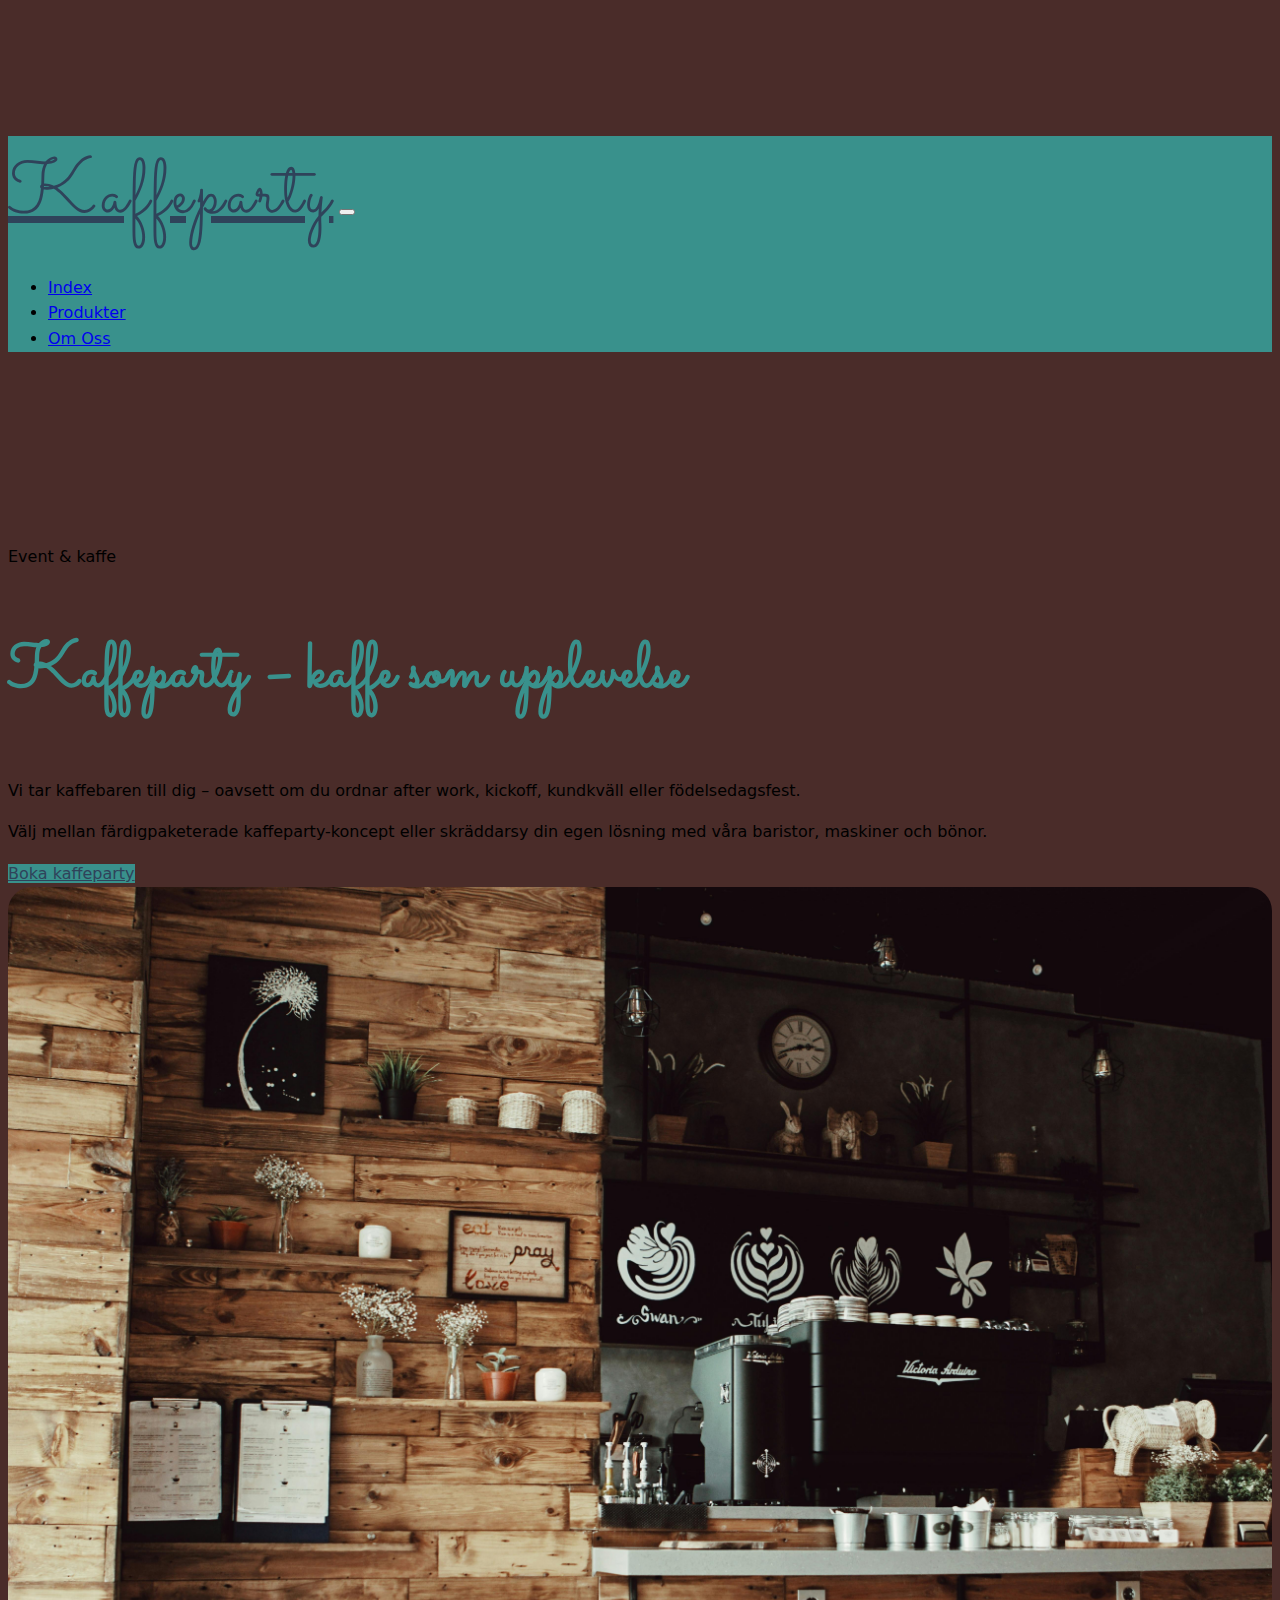
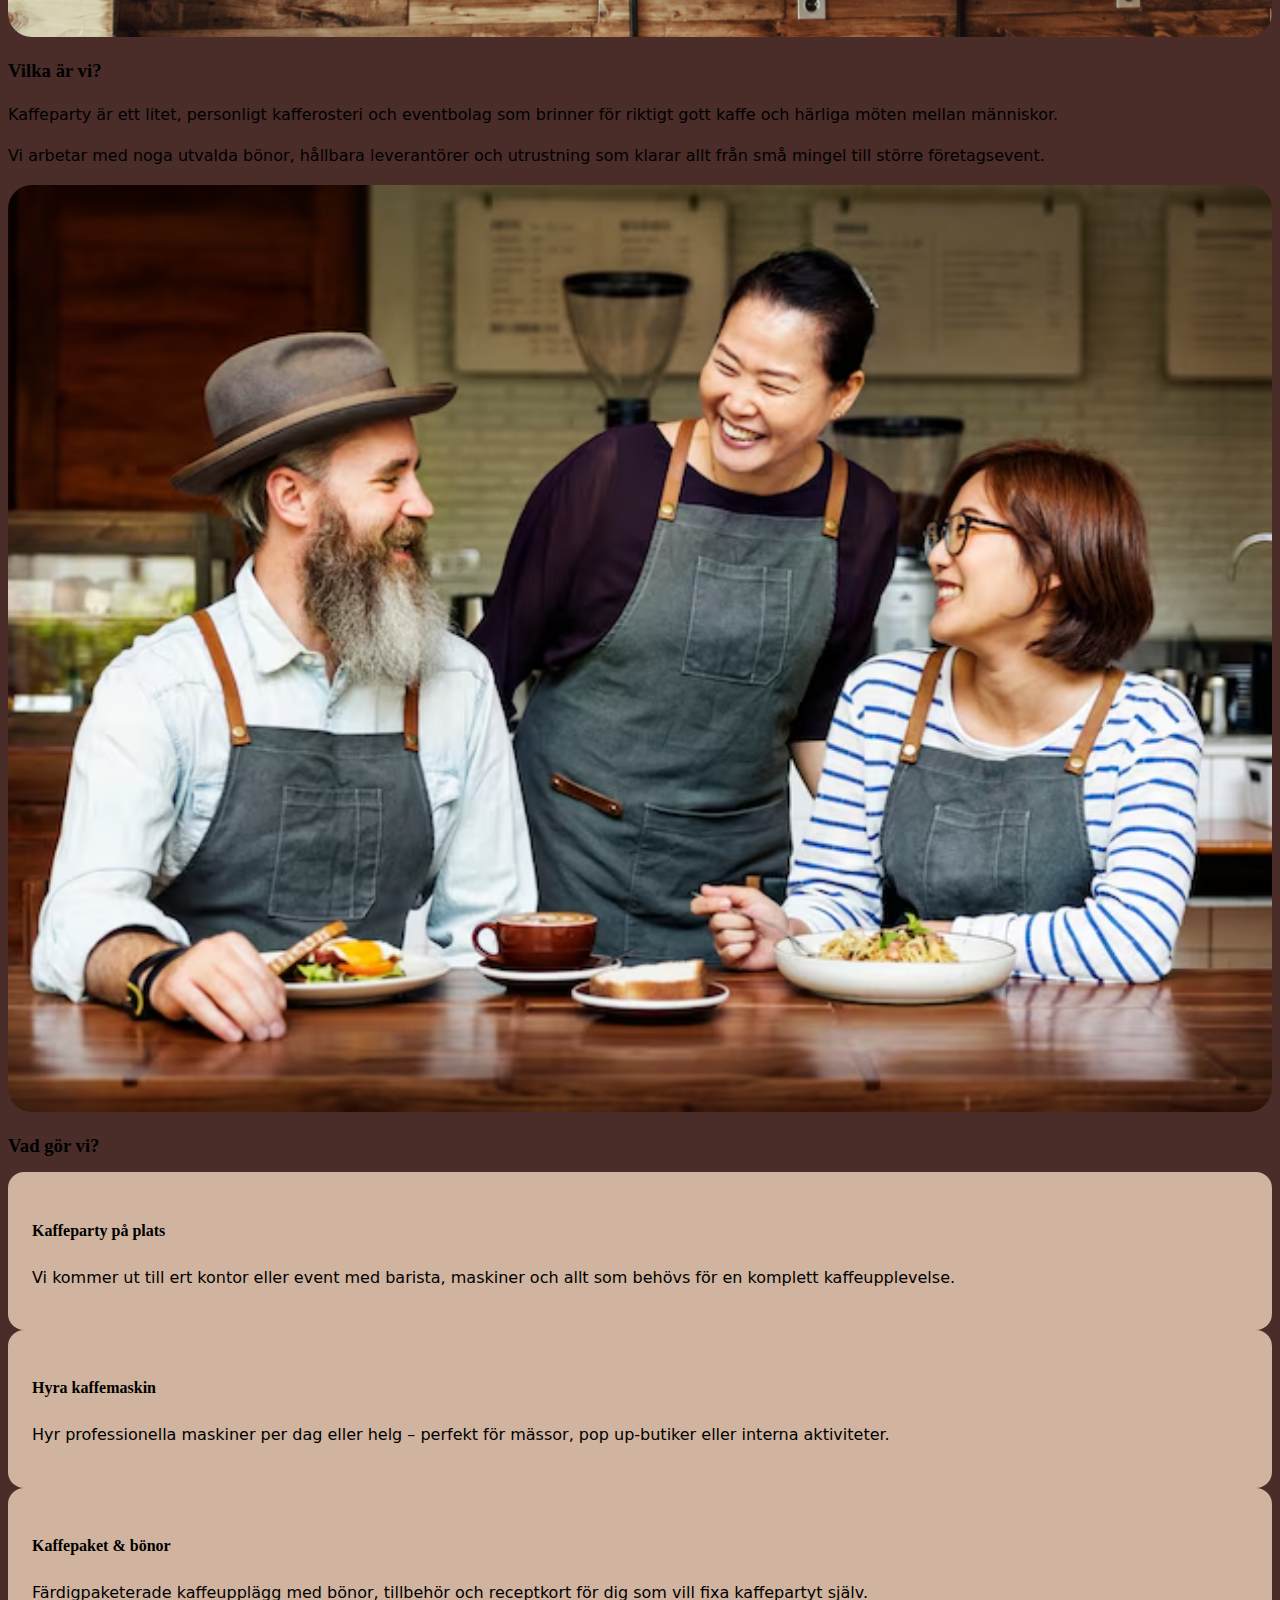
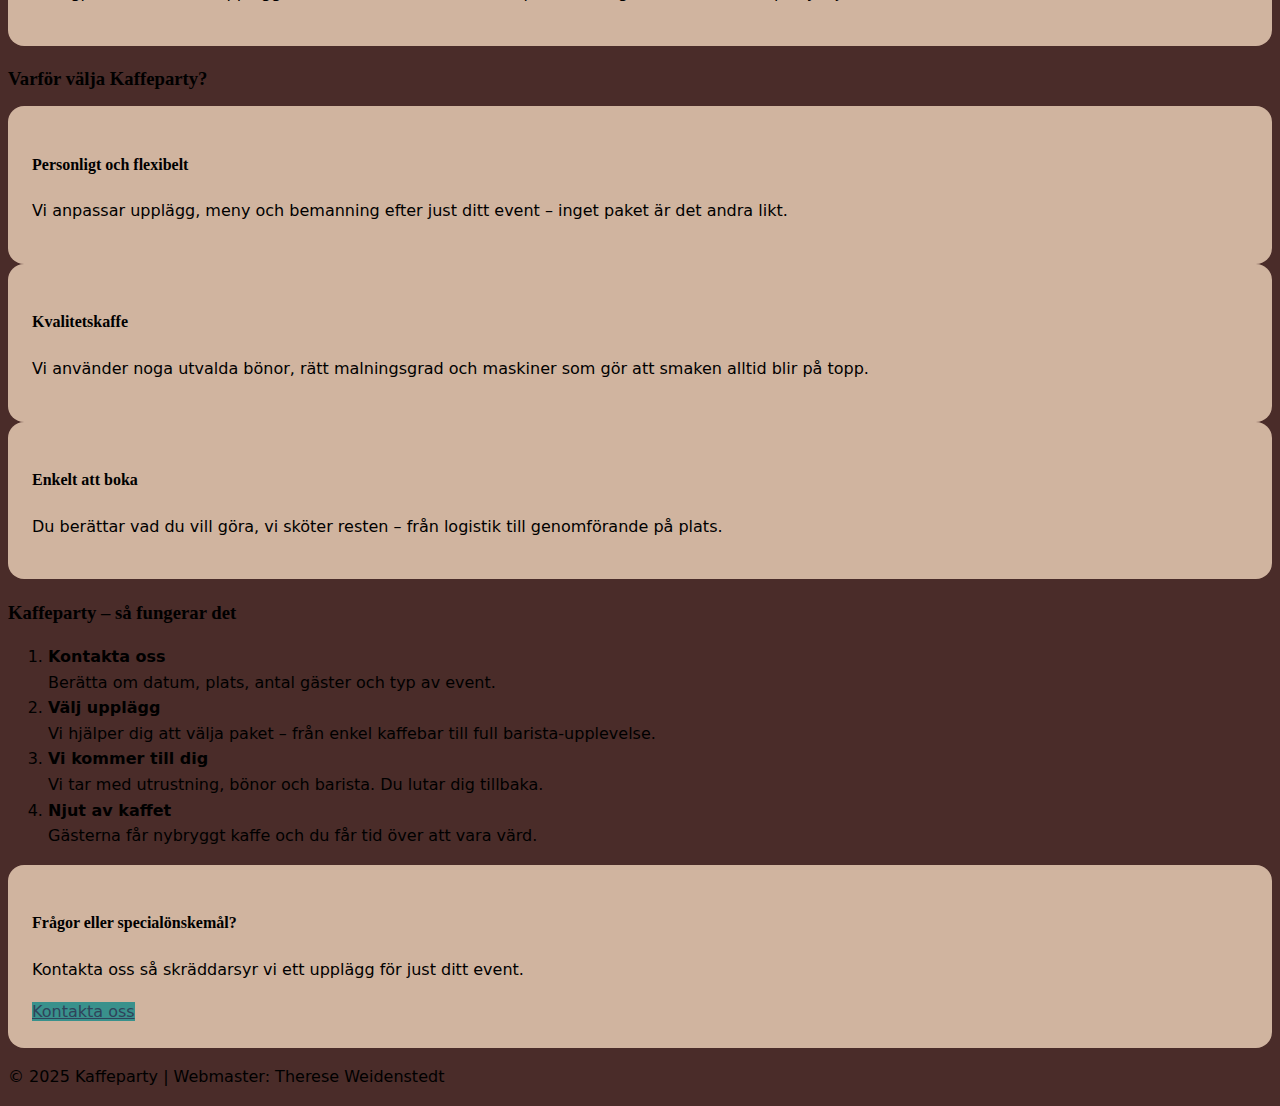
<file: index.html>
<!doctype html>
<html lang="en">
  <head>
    <meta charset="utf-8">
    <meta name="viewport" content="width=device-width, initial-scale=1">
    <title>Kaffeparty</title>
    <link href="https://cdn.jsdelivr.net/npm/bootstrap@5.3.8/dist/css/bootstrap.min.css" rel="stylesheet" integrity="sha384-sRIl4kxILFvY47J16cr9ZwB07vP4J8+LH7qKQnuqkuIAvNWLzeN8tE5YBujZqJLB" crossorigin="anonymous">
    <link rel="preconnect" href="https://fonts.googleapis.com">
<link rel="preconnect" href="https://fonts.gstatic.com" crossorigin>
<link href="https://fonts.googleapis.com/css2?family=Sacramento&family=Space+Grotesk:wght@300..700&family=Sue+Ellen+Francisco&display=swap" rel="stylesheet">
    <link rel="stylesheet" href="./assets/css/styles.css">  
</head>

  <body class="bg-brown-dark">

    <!-- NAVBAR -->
    <nav class="navbar navbar-expand-lg navbar-dark bg-turquoise mb-4 fixed-top">
        <div class="container">
            <a class="navbar-brand logo-text" href="index.html">Kaffeparty</a>
            <button class="navbar-toggler" type="button" data-bs-toggle="collapse" data-bs-target="#navbarNav">
                <span class="navbar-toggler-icon"></span>
            </button>

            <div class="collapse navbar-collapse" id="navbarNav">
                <ul class="navbar-nav ms-auto text-white">
                    <li class="nav-item">
                        <a class="nav-link active  border-bottom border-2 hover" aria-current="page"  href="index.html">Index</a>

                    </li>
                    <li class="nav-item ">
                        <a class="nav-link hover" href="produkter.html">Produkter</a>
                    </li>
                    <li class="nav-item ">
                        <a class="nav-link hover" href="kontakt.html">Om Oss</a>
                    </li>
                </ul>
            </div>
        </div>
    </nav>

 
     
<main class="container bg-white mt-5 py-5 px-4">

  <!-- HERO / INTRO -->
  <section class="row align-items-center gy-4 mb-5">
    <div class="col-md-6">
      <p class="text-uppercase small text-muted mb-1">Event & kaffe</p>
      <h2 class="mb-3">Kaffeparty – kaffe som upplevelse</h2>
      <p class="lead mb-3">
        Vi tar kaffebaren till dig – oavsett om du ordnar after work, kickoff,
        kundkväll eller födelsedagsfest.
      </p>
      <p class="mb-4">
        Välj mellan färdigpaketerade kaffeparty-koncept eller skräddarsy din egen lösning
        med våra baristor, maskiner och bönor.
      </p>
      <a href="kontakt.html" class="btn btn-turquoise px-4">
        Boka kaffeparty
      </a>
    </div>

    <div class="col-md-6">
      <div class="hero-image-wrapper">
        <img src="./assets/images/coffeebar.jpg"
             class="img-fluid hero-image"
             alt="Kaffebar på plats">
      </div>
    </div>
  </section>

  <!-- VILKA ÄR VI -->
  <section class="mb-5" id="vilka-ar-vi">
    <div class="row gy-4 align-items-center">
      <div class="col-md-6">
        <h3 class="section-heading">Vilka är vi?</h3>
        <p>
          Kaffeparty är ett litet, personligt kafferosteri och eventbolag som
          brinner för riktigt gott kaffe och härliga möten mellan människor.
        </p>
        <p>
          Vi arbetar med noga utvalda bönor, hållbara leverantörer och utrustning
          som klarar allt från små mingel till större företagsevent.
        </p>
      </div>
      <div class="col-md-6">
        <div class="section-image-wrapper">
          <img src="./assets/images/barista-team.avif"
               class="img-fluid section-image"
               alt="Barista team">
        </div>
      </div>
    </div>
  </section>

  <!-- VAD GÖR VI -->
  <section class="mb-5" id="vad-gor-vi">
    <h3 class="section-heading mb-4">Vad gör vi?</h3>
    <div class="row g-4">
      <div class="col-md-4">
        <div class="service-card h-100">
          <h4>Kaffeparty på plats</h4>
          <p>
            Vi kommer ut till ert kontor eller event med barista, maskiner och
            allt som behövs för en komplett kaffeupplevelse.
          </p>
        </div>
      </div>

      <div class="col-md-4">
        <div class="service-card h-100">
          <h4>Hyra kaffemaskin</h4>
          <p>
            Hyr professionella maskiner per dag eller helg – perfekt för mässor,
            pop up-butiker eller interna aktiviteter.
          </p>
        </div>
      </div>

      <div class="col-md-4">
        <div class="service-card h-100">
          <h4>Kaffepaket &amp; bönor</h4>
          <p>
            Färdigpaketerade kaffeupplägg med bönor, tillbehör och receptkort
            för dig som vill fixa kaffepartyt själv.
          </p>
        </div>
      </div>
    </div>
  </section>

  <!-- VARFÖR OSS -->
  <section class="mb-5" id="varfor-oss">
    <h3 class="section-heading mb-4">Varför välja Kaffeparty?</h3>
    <div class="row g-4">
      <div class="col-md-4">
        <div class="reason-card h-100">
          <h4>Personligt och flexibelt</h4>
          <p>
            Vi anpassar upplägg, meny och bemanning efter just ditt event – inget
            paket är det andra likt.
          </p>
        </div>
      </div>

      <div class="col-md-4">
        <div class="reason-card h-100">
          <h4>Kvalitetskaffe</h4>
          <p>
            Vi använder noga utvalda bönor, rätt malningsgrad och maskiner som gör
            att smaken alltid blir på topp.
          </p>
        </div>
      </div>

      <div class="col-md-4">
        <div class="reason-card h-100">
          <h4>Enkelt att boka</h4>
          <p>
            Du berättar vad du vill göra, vi sköter resten – från logistik till
            genomförande på plats.
          </p>
        </div>
      </div>
    </div>
  </section>

  <!-- KAFFEPARTY – SÅ FUNGERAR DET -->
  <section class="mb-5" id="sa-fungerar-det">
    <h3 class="section-heading mb-4">Kaffeparty – så fungerar det</h3>
    <div class="row g-4">
      <div class="col-lg-8">
        <ol class="list-group list-group-numbered">
          <li class="list-group-item">
            <strong>Kontakta oss</strong><br>
            Berätta om datum, plats, antal gäster och typ av event.
          </li>
          <li class="list-group-item">
            <strong>Välj upplägg</strong><br>
            Vi hjälper dig att välja paket – från enkel kaffebar till full barista-upplevelse.
          </li>
          <li class="list-group-item">
            <strong>Vi kommer till dig</strong><br>
            Vi tar med utrustning, bönor och barista. Du lutar dig tillbaka.
          </li>
          <li class="list-group-item">
            <strong>Njut av kaffet</strong><br>
            Gästerna får nybryggt kaffe och du får tid över att vara värd.
          </li>
        </ol>
      </div>
      <div class="col-lg-4">
        <div class="cta-card h-100">
          <h4 class="mb-3">Frågor eller specialönskemål?</h4>
          <p>Kontakta oss så skräddarsyr vi ett upplägg för just ditt event.</p>
          <a href="kontakt.html" class="btn btn-turquoise w-100">
            Kontakta oss
          </a>
        </div>
      </div>
    </div>
  </section>

  <!-- FOOTER -->
  <footer class="bg-dark text-light text-center py-3 mt-5">
    <p class="mb-0">© 2025 Kaffeparty | Webmaster: Therese Weidenstedt</p>
  </footer>





 <script src="https://cdn.jsdelivr.net/npm/bootstrap@5.3.8/dist/js/bootstrap.bundle.min.js" integrity="sha384-FKyoEForCGlyvwx9Hj09JcYn3nv7wiPVlz7YYwJrWVcXK/BmnVDxM+D2scQbITxI" crossorigin="anonymous"></script>
     <script src="https://cdn.jsdelivr.net/npm/@popperjs/core@2.11.8/dist/umd/popper.min.js" integrity="sha384-I7E8VVD/ismYTF4hNIPjVp/Zjvgyol6VFvRkX/vR+Vc4jQkC+hVqc2pM8ODewa9r" crossorigin="anonymous"></script>
<script src="https://cdn.jsdelivr.net/npm/bootstrap@5.3.8/dist/js/bootstrap.min.js" integrity="sha384-G/EV+4j2dNv+tEPo3++6LCgdCROaejBqfUeNjuKAiuXbjrxilcCdDz6ZAVfHWe1Y" crossorigin="anonymous"></script>
  
    </main>
</body>
</html>
</file>
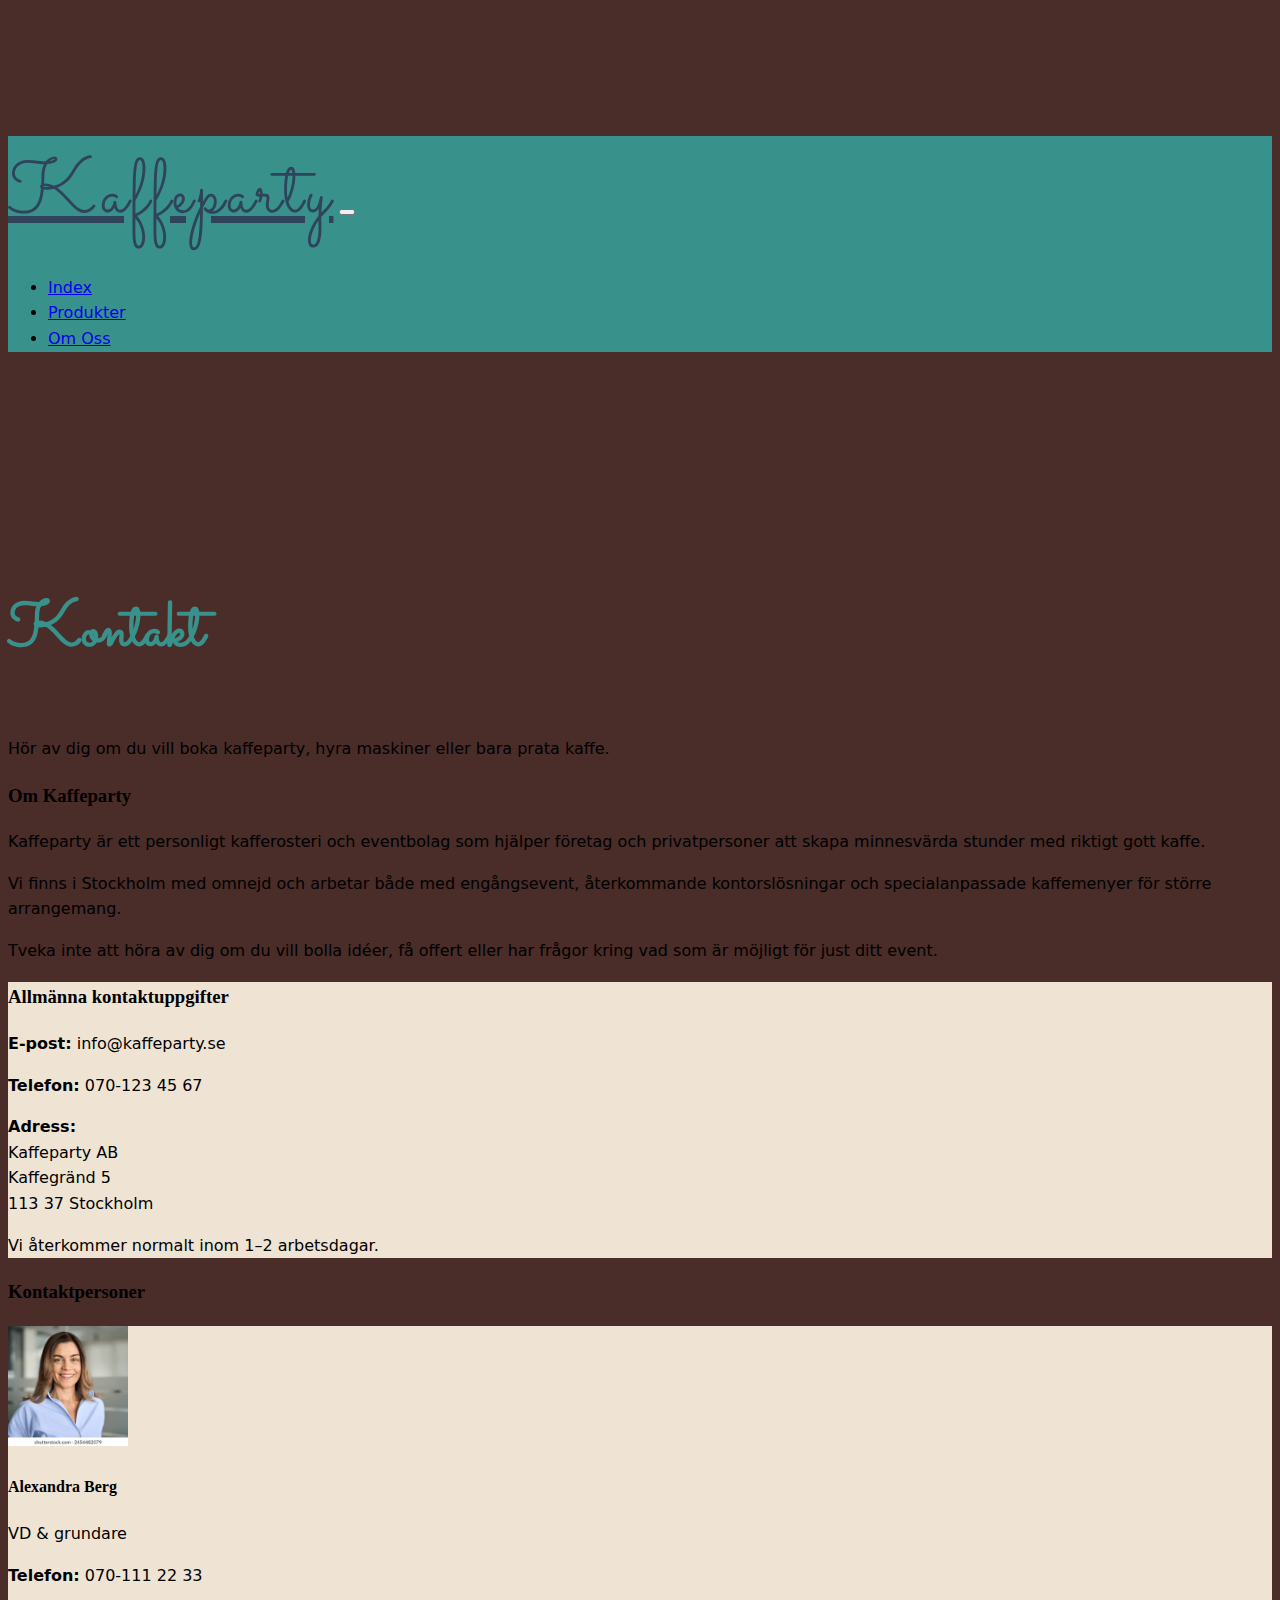
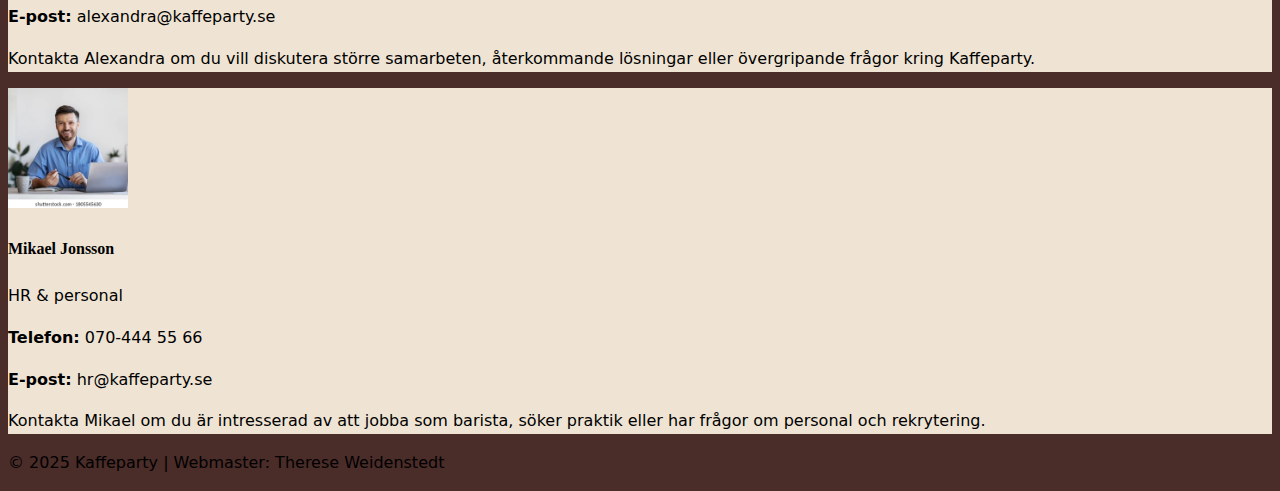
<file: kontakt.html>
<!doctype html>
<html lang="en">
  <head>
    <meta charset="utf-8">
    <meta name="viewport" content="width=device-width, initial-scale=1">
    <title>Kaffeparty</title>
    <link href="https://cdn.jsdelivr.net/npm/bootstrap@5.3.8/dist/css/bootstrap.min.css" rel="stylesheet" integrity="sha384-sRIl4kxILFvY47J16cr9ZwB07vP4J8+LH7qKQnuqkuIAvNWLzeN8tE5YBujZqJLB" crossorigin="anonymous">
 <link rel="preconnect" href="https://fonts.gstatic.com" crossorigin>
<link href="https://fonts.googleapis.com/css2?family=Sacramento&family=Space+Grotesk:wght@300..700&family=Sue+Ellen+Francisco&display=swap" rel="stylesheet">
    <link rel="stylesheet" href="./assets/css/styles.css">    
</head>

  <body class="bg-brown-dark"> 
   

    <!-- NAVBAR -->
    <nav class="navbar navbar-expand-lg navbar-dark bg-turquoise mb-4 fixed-top">
        <div class="container">
            <a class="navbar-brand logo-text" href="index.html">Kaffeparty</a>
            <button class="navbar-toggler" type="button" data-bs-toggle="collapse" data-bs-target="#navbarNav">
                <span class="navbar-toggler-icon"></span>
            </button>

            <div class="collapse navbar-collapse" id="navbarNav">
                <ul class="navbar-nav ms-auto text-white">
                    <li class="nav-item">
                        <a class="nav-link hover" href="index.html">Index</a>
                    </li>
                    <li class="nav-item ">
                        <a class="nav-link hover" href="produkter.html">Produkter</a>
                    </li>
                    <li class="nav-item ">
                        <a class="nav-link active hover border-bottom border-2" aria-current="page" href="kontakt.html">Om Oss</a>
                    </li>
                </ul>
            </div>
        </div>
    </nav>

 
     
<!-- MAIN CONTENT -->
<main class="container bg-white mt-5 py-5 px-4">

  <!-- Sidans huvudrubrik -->
  <header class="mb-4 text-center">
    <h2 class="mb-2">Kontakt</h2>
    <p class="text-muted mb-0">
      Hör av dig om du vill boka kaffeparty, hyra maskiner eller bara prata kaffe.
    </p>
  </header>

  <!-- Sektion 1 – Om företaget / kontaktinfo -->
  <section class="mb-5">
    <div class="row gy-4 align-items-start">
      <!-- Text om företaget -->
      <div class="col-md-7">
        <h3 class="h4 mb-3">Om Kaffeparty</h3>
        <p>
          Kaffeparty är ett personligt kafferosteri och eventbolag som hjälper företag
          och privatpersoner att skapa minnesvärda stunder med riktigt gott kaffe.
        </p>
        <p>
          Vi finns i Stockholm med omnejd och arbetar både med engångsevent, återkommande
          kontorslösningar och specialanpassade kaffemenyer för större arrangemang.
        </p>
        <p>
          Tveka inte att höra av dig om du vill bolla idéer, få offert eller har frågor
          kring vad som är möjligt för just ditt event.
        </p>
      </div>

      <!-- Allmänna kontaktuppgifter -->
      <div class="col-md-5">
        <div class="border rounded-3 p-3 p-md-4 bg-cream">
          <h3 class="h5 mb-3">Allmänna kontaktuppgifter</h3>
          <p class="mb-1"><strong>E-post:</strong> info@kaffeparty.se</p>
          <p class="mb-1"><strong>Telefon:</strong> 070-123 45 67</p>
          <p class="mb-3"><strong>Adress:</strong><br>
            Kaffeparty AB<br>
            Kaffegränd 5<br>
            113 37 Stockholm
          </p>
          <p class="small text-muted mb-0">
            Vi återkommer normalt inom 1–2 arbetsdagar.
          </p>
        </div>
      </div>
    </div>
  </section>

  <!-- Sektion 2 – Kontaktpersoner -->
  <section class="mb-5">
    <h3 class="h4 mb-4 text-center">Kontaktpersoner</h3>
    <div class="row g-4">

      <!-- VD -->
      <div class="col-md-6">
        <div class="card h-100 border-0 bg-cream">
          <div class="card-body d-flex flex-column flex-sm-row align-items-center gap-3">
            <!-- Bild -->
            <div class="flex-shrink-0">
              <img src="./assets/images/vd.webp"
                   alt="VD Kaffeparty"
                   class="rounded-circle img-fluid"
                   style="width: 120px; height: 120px; object-fit: cover;">
            </div>
            <!-- Text -->
            <div>
              <h4 class="h5 mb-1">Alexandra Berg</h4>
              <p class="mb-2 text-muted">VD & grundare</p>
              <p class="mb-1"><strong>Telefon:</strong> 070-111 22 33</p>
              <p class="mb-2"><strong>E-post:</strong> alexandra@kaffeparty.se</p>
              <p class="small mb-0">
                Kontakta Alexandra om du vill diskutera större samarbeten,
                återkommande lösningar eller övergripande frågor kring Kaffeparty.
              </p>
            </div>
          </div>
        </div>
      </div>

      <!-- HR-ansvarig -->
      <div class="col-md-6">
        <div class="card h-100 border-0 bg-cream">
          <div class="card-body d-flex flex-column flex-sm-row align-items-center gap-3">
            <!-- Bild -->
            <div class="flex-shrink-0">
              <img src="./assets/images/hr.webp"
                   alt="HR-ansvarig Kaffeparty"
                   class="rounded-circle img-fluid"
                   style="width: 120px; height: 120px; object-fit: cover;">
            </div>
            <!-- Text -->
            <div>
              <h4 class="h5 mb-1">Mikael Jonsson</h4>
              <p class="mb-2 text-muted">HR & personal</p>
              <p class="mb-1"><strong>Telefon:</strong> 070-444 55 66</p>
              <p class="mb-2"><strong>E-post:</strong> hr@kaffeparty.se</p>
              <p class="small mb-0">
                Kontakta Mikael om du är intresserad av att jobba som barista,
                söker praktik eller har frågor om personal och rekrytering.
              </p>
            </div>
          </div>
        </div>
      </div>

    </div>
  </section>

  <!-- FOOTER -->
  <footer class="bg-dark text-light text-center py-3 mt-5">
    <p class="mb-0">© 2025 Kaffeparty | Webmaster: Therese Weidenstedt</p>
  </footer>

  <script src="https://cdn.jsdelivr.net/npm/bootstrap@5.3.8/dist/js/bootstrap.bundle.min.js" integrity="sha384-FKyoEForCGlyvwx9Hj09JcYn3nv7wiPVlz7YYwJrWVcXK/BmnVDxM+D2scQbITxI" crossorigin="anonymous"></script>
  <script src="https://cdn.jsdelivr.net/npm/@popperjs/core@2.11.8/dist/umd/popper.min.js" integrity="sha384-I7E8VVD/ismYTF4hNIPjVp/Zjvgyol6VFvRkX/vR+Vc4jQkC+hVqc2pM8ODewa9r" crossorigin="anonymous"></script>
  <script src="https://cdn.jsdelivr.net/npm/bootstrap@5.3.8/dist/js/bootstrap.min.js" integrity="sha384-G/EV+4j2dNv+tEPo3++6LCgdCROaejBqfUeNjuKAiuXbjrxilcCdDz6ZAVfHWe1Y" crossorigin="anonymous"></script>

</main>

</body>
</html>
</file>
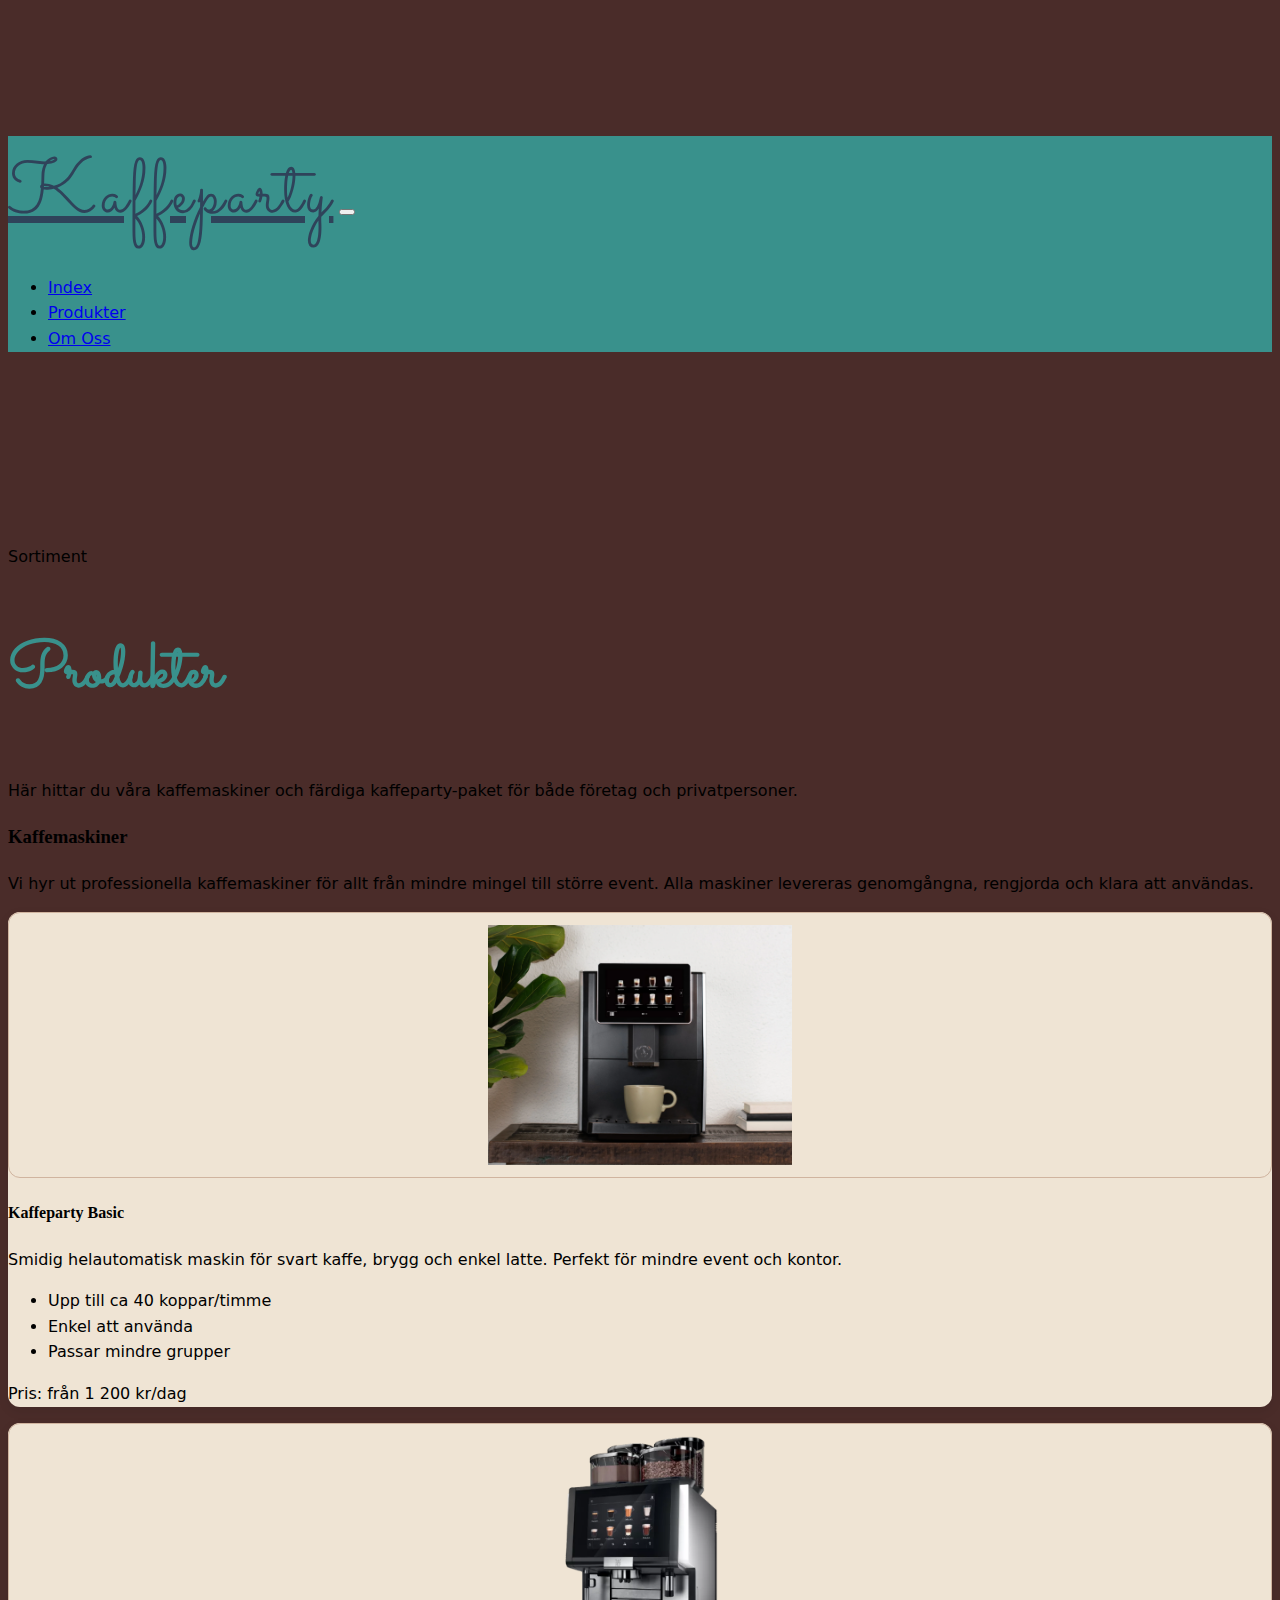
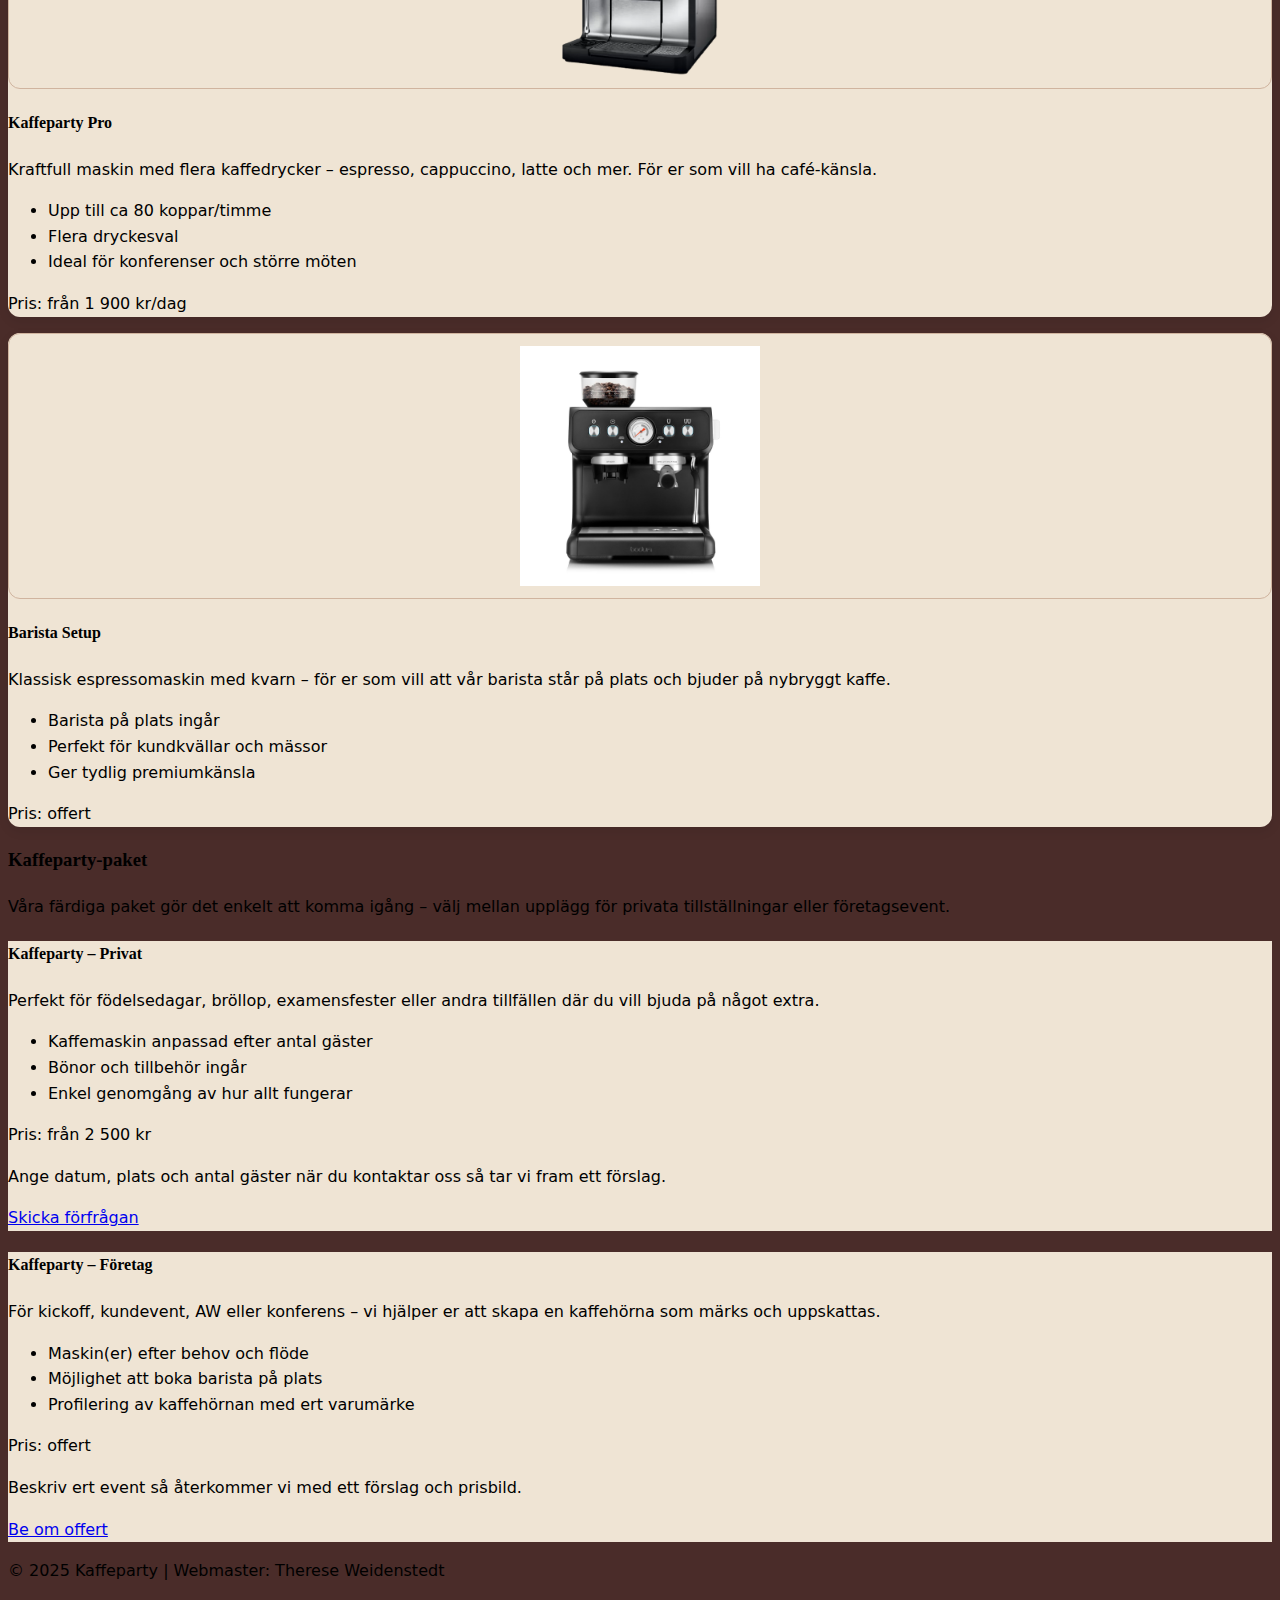
<file: produkter.html>
<!doctype html>
<html lang="en">
  <head>
    <meta charset="utf-8">
    <meta name="viewport" content="width=device-width, initial-scale=1">
    <title>Kaffeparty</title>
    <link href="https://cdn.jsdelivr.net/npm/bootstrap@5.3.8/dist/css/bootstrap.min.css" rel="stylesheet" integrity="sha384-sRIl4kxILFvY47J16cr9ZwB07vP4J8+LH7qKQnuqkuIAvNWLzeN8tE5YBujZqJLB" crossorigin="anonymous">
 <link rel="preconnect" href="https://fonts.gstatic.com" crossorigin>
<link href="https://fonts.googleapis.com/css2?family=Sacramento&family=Space+Grotesk:wght@300..700&family=Sue+Ellen+Francisco&display=swap" rel="stylesheet">
    <link rel="stylesheet" href="./assets/css/styles.css">  
</head>

  <body class="bg-brown-dark">

    <!-- NAVBAR -->
    <nav class="navbar navbar-expand-lg navbar-dark bg-turquoise mb-4 fixed-top">
        <div class="container">
            <a class="navbar-brand logo-text" href="index.html">Kaffeparty</a>
            <button class="navbar-toggler" type="button" data-bs-toggle="collapse" data-bs-target="#navbarNav">
                <span class="navbar-toggler-icon"></span>
            </button>

            <div class="collapse navbar-collapse" id="navbarNav">
                <ul class="navbar-nav ms-auto text-white">
                    <li class="nav-item">
                        <a class="nav-link hover" href="index.html">Index</a>
                    </li>
                    <li class="nav-item ">
                        <a class="nav-link active hover border-bottom border-2" aria-current="page" href="produkter.html">Produkter</a>
                    </li>
                    <li class="nav-item ">
                        <a class="nav-link hover" href="kontakt.html">Om Oss</a>
                    </li>
                </ul>
            </div>
        </div>
    </nav>

 
     
<!-- MAIN CONTENT -->
<main class="container bg-white mt-5 py-5 px-4">

  <!-- Sidans huvudrubrik -->
  <header class="mb-5 text-center">
    <p class="text-uppercase small text-muted mb-1">Sortiment</p>
    <h2 class="mb-2">Produkter</h2>
    <p class="text-muted mb-0">
      Här hittar du våra kaffemaskiner och färdiga kaffeparty-paket för både företag och privatpersoner.
    </p>
  </header>

  <!-- SEKTION 1 – Kaffemaskiner -->
  <section class="mb-5" id="kaffemaskiner">
    <h3 class="h4 mb-3">Kaffemaskiner</h3>
    <p class="text-muted mb-4">
      Vi hyr ut professionella kaffemaskiner för allt från mindre mingel till större event.
      Alla maskiner levereras genomgångna, rengjorda och klara att användas.
    </p>

    <div class="row g-4">
      <!-- Maskin 1 -->
      <div class="col-md-4">
        <div class="card product-card h-100">
  <div class="product-image-wrapper bg-white">
    <img src="./assets/images/coffeemachine_pro.webp" class="product-image">
  </div>
 


          <div class="card-body d-flex flex-column">
            <h4 class="h5 card-title">Kaffeparty Basic</h4>
            <p class="card-text mb-2">
              Smidig helautomatisk maskin för svart kaffe, brygg och enkel latte.
              Perfekt för mindre event och kontor.
            </p>
            <ul class="small mb-3">
              <li>Upp till ca 40 koppar/timme</li>
              <li>Enkel att använda</li>
              <li>Passar mindre grupper</li>
            </ul>
            <p class="fw-bold mb-0">Pris: från 1 200 kr/dag</p>
          </div>
        </div>
      </div>

      <!-- Maskin 2 -->
      <div class="col-md-4">
        <div class="card product-card h-100">
  <div class="product-image-wrapper bg-white">
    <img src="./assets/images/coffeemachine_pro2.webp" class="product-image">
  </div>
          <div class="card-body d-flex flex-column">
            <h4 class="h5 card-title">Kaffeparty Pro</h4>
            <p class="card-text mb-2">
              Kraftfull maskin med flera kaffedrycker – espresso, cappuccino,
              latte och mer. För er som vill ha café-känsla.
            </p>
            <ul class="small mb-3">
              <li>Upp till ca 80 koppar/timme</li>
              <li>Flera dryckesval</li>
              <li>Ideal för konferenser och större möten</li>
            </ul>
            <p class="fw-bold mb-0">Pris: från 1 900 kr/dag</p>
          </div>
        </div>
      </div>

      <!-- Maskin 3 -->
      <div class="col-md-4">
       <div class="card product-card h-100">
  <div class="product-image-wrapper bg-white">
    <img src="./assets/images/coffemachine_barista.jpg" class="product-image">
  </div>
          <div class="card-body d-flex flex-column">
            <h4 class="h5 card-title">Barista Setup</h4>
            <p class="card-text mb-2">
              Klassisk espressomaskin med kvarn – för er som vill att vår barista
              står på plats och bjuder på nybryggt kaffe.
            </p>
            <ul class="small mb-3">
              <li>Barista på plats ingår</li>
              <li>Perfekt för kundkvällar och mässor</li>
              <li>Ger tydlig premiumkänsla</li>
            </ul>
            <p class="fw-bold mb-0">Pris: offert</p>
          </div>
        </div>
      </div>
    </div>
  </section>

  <!-- SEKTION 2 – Kaffeparty-paket -->
  <section class="mb-5" id="kaffeparty">
    <h3 class="h4 mb-3">Kaffeparty-paket</h3>
    <p class="text-muted mb-4">
      Våra färdiga paket gör det enkelt att komma igång – välj mellan upplägg för
      privata tillställningar eller företagsevent.
    </p>

    <div class="row g-4">
      <!-- Privatpersoner -->
      <div class="col-md-6">
        <div class="card h-100 border-0 bg-cream">
          <div class="card-body d-flex flex-column">
            <h4 class="h5 card-title">Kaffeparty – Privat</h4>
            <p class="card-text">
              Perfekt för födelsedagar, bröllop, examensfester eller andra
              tillfällen där du vill bjuda på något extra.
            </p>
            <ul class="small mb-3">
              <li>Kaffemaskin anpassad efter antal gäster</li>
              <li>Bönor och tillbehör ingår</li>
              <li>Enkel genomgång av hur allt fungerar</li>
            </ul>
            <p class="fw-bold mb-3">Pris: från 2 500 kr</p>
            <p class="small text-muted mb-3">
              Ange datum, plats och antal gäster när du kontaktar oss så tar vi fram ett förslag.
            </p>
            <a href="kontakt.html" class="btn btn-secondary mt-auto align-self-start">
              Skicka förfrågan
            </a>
          </div>
        </div>
      </div>

      <!-- Företag -->
      <div class="col-md-6">
        <div class="card h-100 border-0 bg-cream">
          <div class="card-body d-flex flex-column">
            <h4 class="h5 card-title">Kaffeparty – Företag</h4>
            <p class="card-text">
              För kickoff, kundevent, AW eller konferens – vi hjälper er att skapa
              en kaffehörna som märks och uppskattas.
            </p>
            <ul class="small mb-3">
              <li>Maskin(er) efter behov och flöde</li>
              <li>Möjlighet att boka barista på plats</li>
              <li>Profilering av kaffehörnan med ert varumärke</li>
            </ul>
            <p class="fw-bold mb-3">Pris: offert</p>
            <p class="small text-muted mb-3">
              Beskriv ert event så återkommer vi med ett förslag och prisbild.
            </p>
            <a href="kontakt.html" class="btn btn-secondary mt-auto align-self-start">
              Be om offert
            </a>
          </div>
        </div>
      </div>
    </div>
  </section>

  <!-- FOOTER -->
  <footer class="bg-dark text-light text-center py-3 mt-5">
    <p class="mb-0">© 2025 Kaffeparty | Webmaster: Therese Weidenstedt</p>
  </footer>

  <script src="https://cdn.jsdelivr.net/npm/bootstrap@5.3.8/dist/js/bootstrap.bundle.min.js" integrity="sha384-FKyoEForCGlyvwx9Hj09JcYn3nv7wiPVlz7YYwJrWVcXK/BmnVDxM+D2scQbITxI" crossorigin="anonymous"></script>
  <script src="https://cdn.jsdelivr.net/npm/@popperjs/core@2.11.8/dist/umd/popper.min.js" integrity="sha384-I7E8VVD/ismYTF4hNIPjVp/Zjvgyol6VFvRkX/vR+Vc4jQkC+hVqc2pM8ODewa9r" crossorigin="anonymous"></script>
  <script src="https://cdn.jsdelivr.net/npm/bootstrap@5.3.8/dist/js/bootstrap.min.js" integrity="sha384-G/EV+4j2dNv+tEPo3++6LCgdCROaejBqfUeNjuKAiuXbjrxilcCdDz6ZAVfHWe1Y" crossorigin="anonymous"></script>

</main>

</body>
</html>
</file>
<file: assets/css/styles.css>
/*
#151618  svart
#39918c  turkos
#2f435a  mörkt blå
#efe4d4  vitish
#d0b49f  latte
#be9078  brun
#ab6b51  mörkare brun
*/


 :root {
  --color-black: #151618;        /* svart */
  --color-turquoise: #39918c;    /* turkos */
  --color-navy: #2f435a;         /* mörkt blå */
  --color-cream: #efe4d4;        /* vitish */
  --color-latte: #d0b49f;        /* latte */
  --color-brown: #be9078;        /* brun */
  --color-brown-dark: #4A2C29;   /* mörkare brun */

    /* Typografi */
  --bs-font-sans-serif: "Lato", system-ui, -apple-system, sans-serif; /* brödtext */
  --bs-body-font-family: var(--bs-font-sans-serif);
  --bs-body-font-size: 1rem;
  --bs-body-line-height: 1.6;

  --heading-font: "Playfair Display", serif;  /* rubriker */
  --logo-font: "Sacramento", cursive;        /* företagsnamn/logga */
}

/* -------------------------------------
   BAKGRUNDER (background utilities)
------------------------------------- */

.bg-black { background-color: var(--color-black) !important; }
.bg-turquoise { background-color: var(--color-turquoise) !important; }
.bg-navy { background-color: var(--color-navy) !important; }
.bg-cream { background-color: var(--color-cream) !important; }
.bg-latte { background-color: var(--color-latte) !important; }
.bg-brown { background-color: var(--color-brown) !important; }
.bg-brown-dark { background-color: var(--color-brown-dark) !important; }

/* -------------------------------------
   TEXT (färgklasser)
------------------------------------- */

.text-black { color: var(--color-black) !important; }
.text-turquoise { color: var(--color-turquoise) !important; }
.text-navy { color: var(--color-navy) !important; }
.text-cream { color: var(--color-cream) !important; }
.text-latte { color: var(--color-latte) !important; }
.text-brown { color: var(--color-brown) !important; }
.text-brown-dark { color: var(--color-brown-dark) !important; }

/* -------------------------------------
   BORDERS 
------------------------------------- */

.border-black { border-color: var(--color-black) !important; }
.border-turquoise { border-color: var(--color-turquoise) !important; }
.border-navy { border-color: var(--color-navy) !important; }
.border-cream { border-color: var(--color-cream) !important; }
.border-latte { border-color: var(--color-latte) !important; }
.border-brown { border-color: var(--color-brown) !important; }
.border-brown-dark { border-color: var(--color-brown-dark) !important; }

/* -------------------------------------
   KNAPPAR 
------------------------------------- */

.btn-latte {
  background-color: var(--color-latte) !important;
  color: var(--color-black) !important;
  border: none;
}

.btn-latte:hover {
  background-color: var(--color-brown-dark) !important;
  color: var(--color-cream) !important;
}

.btn-turquoise {
  background-color: var(--color-turquoise) !important;
  color: var(--color-navy) !important;
  border: none;
}

.btn-turquoise:hover {
  background-color: var(--color-navy) !important;
  color: var(--color-cream) !important;
}

/* -------------------------------------
  
------------------------------------- */

/* Brödtext – hela sidan */
body {
  font-family: var(--bs-body-font-family);
  font-size: var(--bs-body-font-size);
  line-height: var(--bs-body-line-height);
}

/* Rubriker */
h1, h3, h4, h5, h6 {
  font-family: var(--heading-font);
}
h2 {
  font-family: var( --logo-font);
  font-size: 4rem;
  color: var(--color-turquoise);
}

.logo-text {
  font-family: var(--logo-font);
  font-weight: 400;
  font-style: normal;
  letter-spacing: 0.05em;
font-size: clamp(2rem, 6vw, 5rem);
color: var( --color-navy)

}
main {
   padding-top: clamp(4rem, 14vw, 10rem);/* lägger sidans innehåll under navbar*/
}


/* -------------------------------------
  INDEX
------------------------------------- */

/* Lägg lite luft under navbaren */
body {
  padding-top: clamp(5rem, 12vw, 8rem);
}

main.container {
  border-radius: 1.5rem;
}

.section-heading {
  margin-bottom: 0.75rem;
}

.hero-image-wrapper,
.section-image-wrapper {
  border-radius: 1.5rem;
  overflow: hidden;
}

.hero-image,
.section-image {
  display: block;
  width: 100%;
  height: auto;
}


.service-card,
.reason-card {
  background-color: var( --color-latte); 
  border-radius: 1rem;
  padding: 1.5rem;
}

/* CTA-rutan i "Så fungerar det" */
.cta-card {
  background-color: var( --color-latte);
  border-radius: 1rem;
  padding: 1.5rem;
}



/* -------------------------------------
  PRODUKTER
------------------------------------- */
.product-image {
  height: 260px;             /* Bestäm höjd du gillar */
  object-fit: contain;         /* Beskär bilden snyggt */
  width: 100%;               /* Gör bilden responsiv */
  border-radius: 0.5rem;     /* Valfritt, snyggare hörn */
}

.card.product-card {
  border-radius: .75rem;
  box-shadow: 0 4px 12px rgba(0,0,0,.08);
  background-color: var(--color-cream); /* din latte/vitish */
}

.product-image-wrapper {
  background-color: var(--color-cream);
  border: 1px solid var(--color-latte);
  border-radius: .75rem;
  height: 240px;
  display: flex;
  justify-content: center;
  align-items: center;
  margin-bottom: 1rem;
  padding: .75rem;
}

.product-image {
  width: 100%;
  height: 100%;
  object-fit: contain;
}


/* -------------------------------------
  
------------------------------------- */

/* företagsnamn */
.sacramento-regular {
  font-family: "Sacramento", cursive;
  font-weight: 400;
  font-style: normal;
}
/*brödtext*/
.lato-regular {
  font-family: "Lato", sans-serif;
  font-weight: 400;
  font-style: normal;
}
/*rubriker*/
.playfair-display {
  font-family: "Playfair Display", serif;
  font-optical-sizing: auto;
  font-weight: 400;
  font-style: normal;
}
</file>
